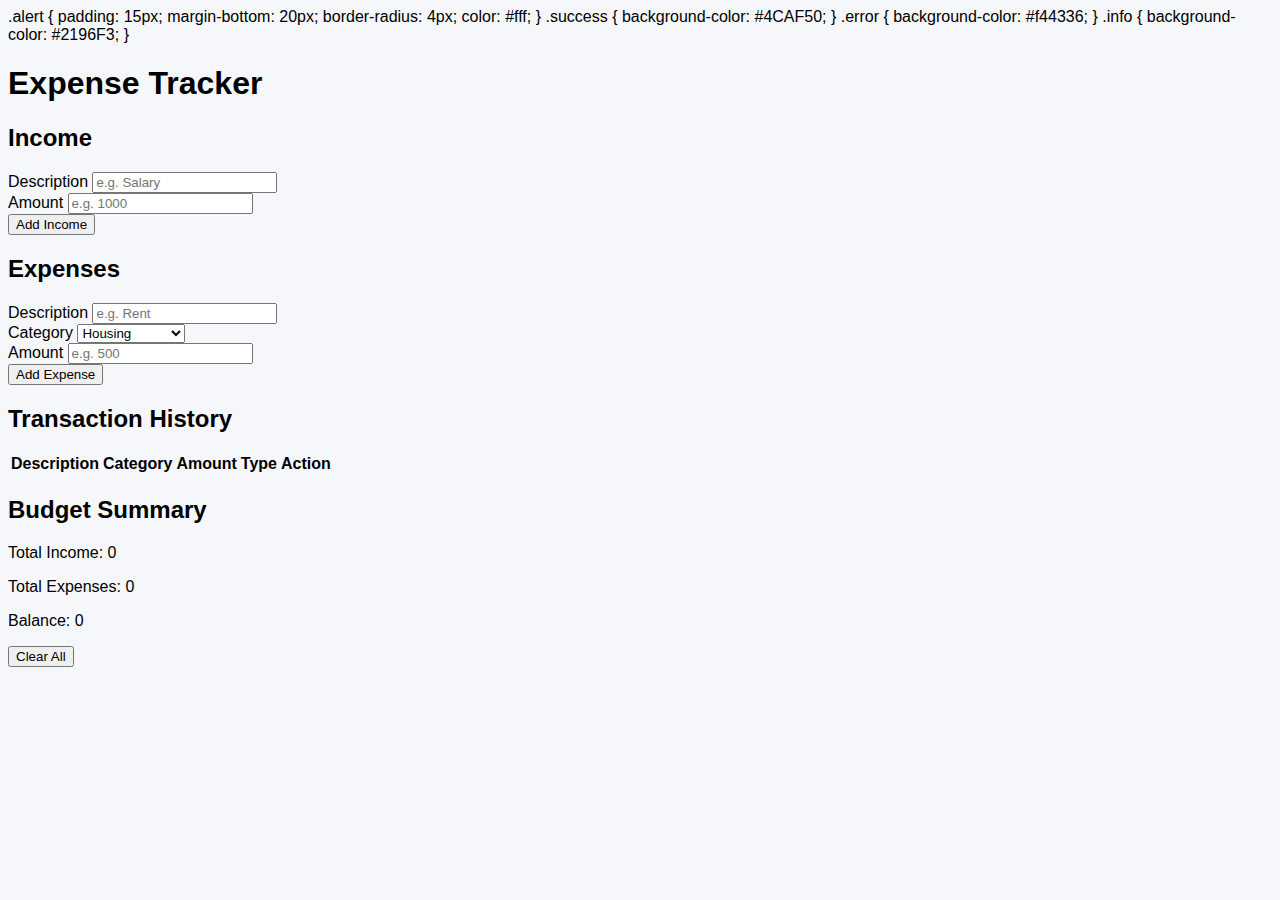
<file: Index.html>
.alert {
    padding: 15px;
    margin-bottom: 20px;
    border-radius: 4px;
    color: #fff;
}

.success {
    background-color: #4CAF50;
}

.error {
    background-color: #f44336;
}

.info {
    background-color: #2196F3;
}

<!DOCTYPE html>
<html lang="en">
<head>
    <meta charset="UTF-8">
    <meta name="viewport" content="width=device-width, initial-scale=1.0">
    <title>Expense Tracker</title>
    <link rel="stylesheet" type="text/css" href="style.css" />
</head>
<body>
    <div class="container">
        <h1>Expense Tracker</h1>

        <div class="section">
            <h2>Income</h2>
            <div class="input-group">
                <label for="income-description">Description</label>
                <input type="text" id="income-description" placeholder="e.g. Salary">
            </div>
            <div class="input-group">
                <label for="income-amount">Amount</label>
                <input type="number" id="income-amount" placeholder="e.g. 1000">
            </div>
            <div class="button-group">
                <button onclick="addIncome()">Add Income</button>
            </div>
        </div>

        <div class="section">
            <h2>Expenses</h2>
            <div class="input-group">
                <label for="expense-description">Description</label>
                <input type="text" id="expense-description" placeholder="e.g. Rent">
            </div>
            <div class="input-group">
                <label for="expense-category">Category</label>
                <select id="expense-category">
                    <option value="Housing">Housing</option>
                    <option value="Food">Food</option>
                    <option value="Transportation">Transportation</option>
                    <option value="Entertainment">Entertainment</option>
                    <option value="Others">Others</option>
                </select>
            </div>
            <div class="input-group">
                <label for="expense-amount">Amount</label>
                <input type="number" id="expense-amount" placeholder="e.g. 500">
            </div>
            <div class="button-group">
                <button onclick="addExpense()">Add Expense</button>
            </div>
        </div>

        <div class="table-container">
            <h2>Transaction History</h2>
            <table>
                <thead>
                    <tr>
                        <th>Description</th>
                        <th>Category</th>
                        <th>Amount</th>
                        <th>Type</th>
                        <th>Action</th>
                    </tr>
                </thead>
                <tbody id="transaction-history">
                    <!-- Transactions will appear here -->
                </tbody>
            </table>
        </div>

        <div class="summary">
            <h2>Budget Summary</h2>
            <p>Total Income: <span id="total-income">0</span></p>
            <p>Total Expenses: <span id="total-expenses">0</span></p>
            <p>Balance: <span id="balance">0</span></p>
        </div>

        <div class="clear-button-group">
            <button onclick="clearAll()">Clear All</button>
        </div>
    </div>
    <script src="script.js"></script>
</body>
  </html>
</file>
<file: style.css>
body {
  background: #f6f7fb;
  font-family: Arial, sans-serif;
}
.card {
  border-radius: 1rem;
  box-shadow: 0 2px 5px rgba(0,0,0,0.05);
}
.badge-income { background: #d1f7d6; color: #0a6b1e; padding: 4px 8px; border-radius: 4px; }
.badge-expense { background: #ffe0e0; color: #a10000; padding: 4px 8px; border-radius: 4px; }
</file>
